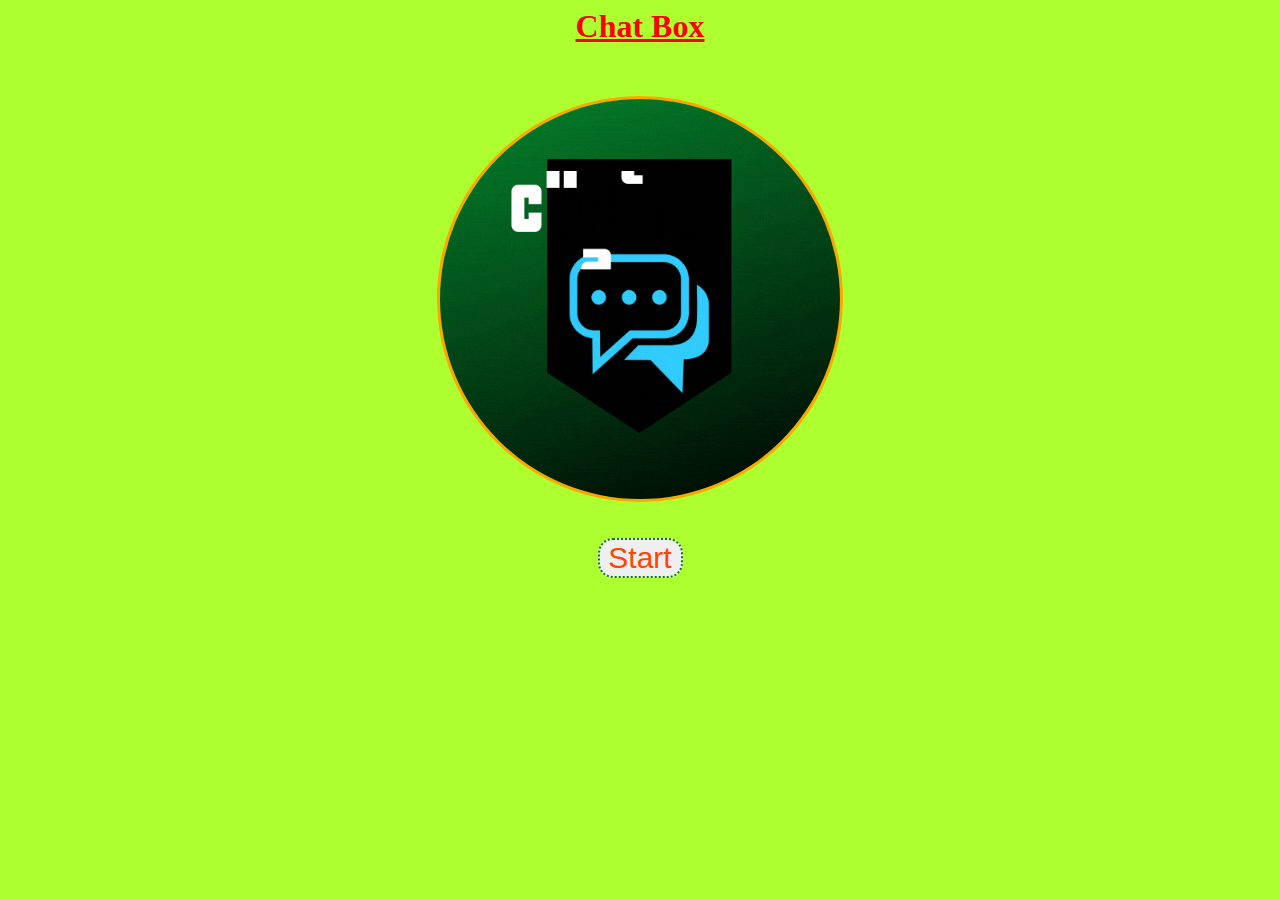
<file: index.html>
<html>
    <head>
        <title>Main</title>
        <link rel="stylesheet" type="text/css" href="style.css">
    </head>
    <body style="text-align: center;">
        <h1>Chat Box</h1>
        <img src="Chat Box.gif" class="logo">
        <br>
        <br>
        <br>
        <button onclick="Start()">Start</button>
        <script src="main.js"></script>
    </body>
</html>
</file>
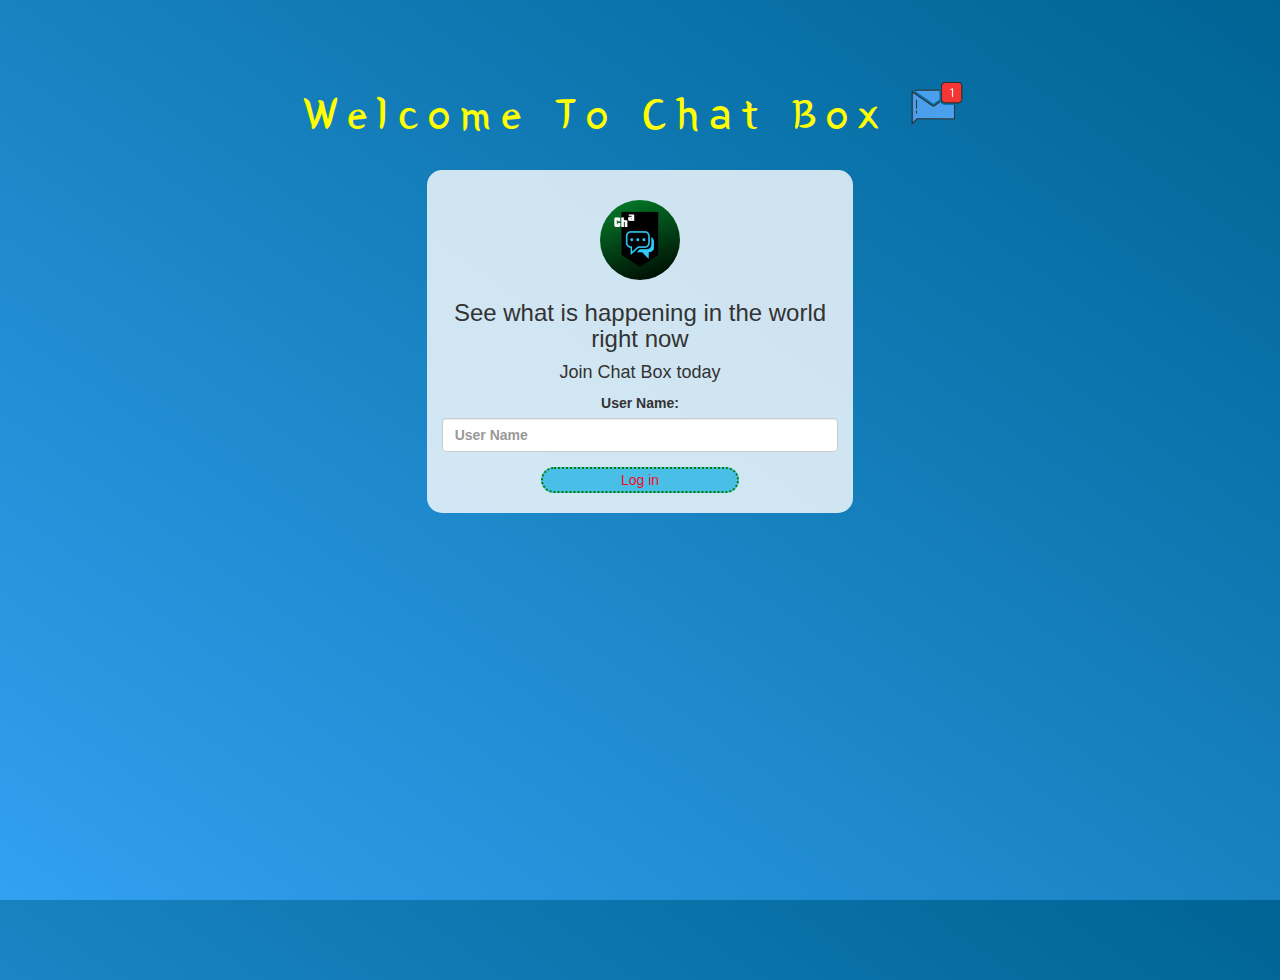
<file: Main.html>
<!DOCTYPE html>
<html>
<head>
	<title>Kwitter</title>
<link href="https://fonts.googleapis.com/css?family=Yeon+Sung&display=swap" rel="stylesheet">
<meta name="viewport" content="width=device-width, initial-scale=1">

<link rel="stylesheet" href="https://maxcdn.bootstrapcdn.com/bootstrap/3.4.0/css/bootstrap.min.css">
<script src="https://ajax.googleapis.com/ajax/libs/jquery/3.4.1/jquery.min.js"></script>
<script src="https://maxcdn.bootstrapcdn.com/bootstrap/3.4.0/js/bootstrap.min.js"></script>

<link rel="stylesheet" type="text/css" href="Main.css">
<script src="Kwitter.js"></script>
</head>
<body>
<center>
	<h1 class="header">	
		Welcome To Chat Box <sup>
	<img src="m2.png">
	</sup>
</h1>
	<div class="col-lg-4 col-md-6 col-sm-6 col-xs-11 login_div" id="div">
	<img src="Chat Box.gif" class="logo">
		<h3 >See what is happening in the world right now</h3>
		<h4 >Join Chat Box today</h4>
		<div class="form-group">
		  <label >User Name:</label>
			<input type="text" id="user_name" class="form-control" placeholder="User Name" style="color: tomato; font-weight: bold;">
		</div>
		<button id="login_button" onclick="adduser()">Log in</button>
		<br><br>
	</div>
</center>
</body>
</html>
</file>
<file: style.css>
button{
    border-color: green;
    border-style: dotted;
    cursor: pointer;
    color: orangered;
    width: 85px;
    font-size: 30px;
    border-radius: 15px;
}
button:hover{
    background-color: green;
}
body{
    background-color: greenyellow;
}
h1{
    color: red;
    text-decoration: underline;
}
.logo{
    width: 400px;
	margin-top: 30px;
	border-radius: 230px;
    border-color: orange;
    border-style: solid;
}
</file>
<file: Main.css>
html, body
{
  height: 100%;
  margin: 0;
}

body
{
	background-image: linear-gradient(to right top, #33a0f1, #2591d9, #1882c1, #0a73aa, #006494);
}

.header
{
	color: yellow;
	font-family: 'Yeon Sung';
	font-size: 45px;
	letter-spacing: 10px;
	margin-top: 80px;
}
.header img
{
	width: 80px;
	margin-left: -15px;
}

.login_div
{
	background: rgba(255,255,255,0.8);
	float: none;
	border-radius: 15px;
}

.logo
{
	width: 80px;
	margin-top: 30px;
	border-radius: 40px;
}

#login_button
{
	width: 50%;
	border-radius: 15px;
	background-color: rgb(73, 190, 230);
	color: rgb(240, 12, 31);
	border-color: green;
	border-style: dotted;
}
#login_button:hover{
	background-color: green;
}
.room_name
{
	cursor: pointer;
	font-size: 20px;
}


#logout
{
	font-size: 20px; 
	float: right;
}


#output
{
	padding: 10px; 
	width:80%;
	background: rgba(255,255,255,0.8);
	border-radius: 15px;
}

.input_div_room_page
{
	width: 80%;
}

.input_div label
{
	color: white;
	font-size: 20px;
}


.input_div_message_page
{
	position: fixed;
	bottom: 0px;
	width: 100%;
	background: rgba(255,255,255,0.8);
}
.input_div_message_page label
{
	color: black;
}
.input_div_message_page #msg
{
	width: 80%;
}
.input_div_message_page button
{
	margin-top: 15px;
	width: 50%; 
}
.color_white
{
	color: white
}

.user_tick
{
	width:20px;
}
.message_h4
{
	padding-left:5px;
	color:grey;
}
input:hover{
	background-color: yellow;
}
#div:hover{
	background-color: rgb(233, 144, 225);
	width: 550px;
}
</file>
